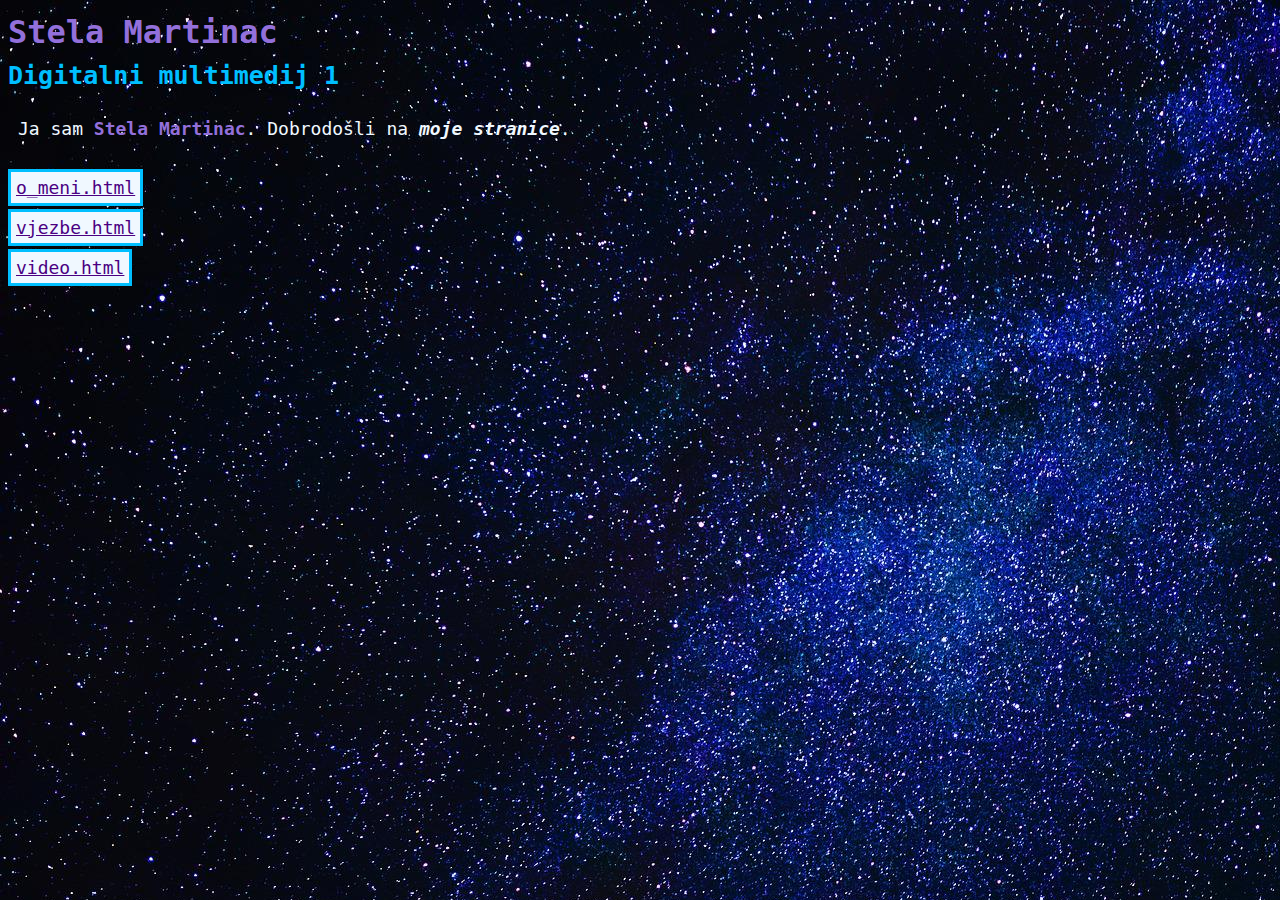
<file: index.html>
<!DOCTYPE html>
<html lang="en" dir="ltr">
  <head>
    <meta charset="utf-8">
    <title>Stela Martinac</title>
    <link rel="stylesheet" href="stil.css"/>
  </head>
  <body>
    <h1>Stela Martinac</h1>
    <h2>Digitalni multimedij 1</h2>
    <p>Ja sam <span style="color: mediumpurple"><b>Stela Martinac</b></span>. Dobrodošli na <b><i>moje stranice</i></b>.
    </p>

<a href="o_meni.html">o_meni.html</a><br>
<a href="vjezbe.html">vjezbe.html</a><br>
<a href="video.html">video.html</a>
  </body>
</html>
</file>
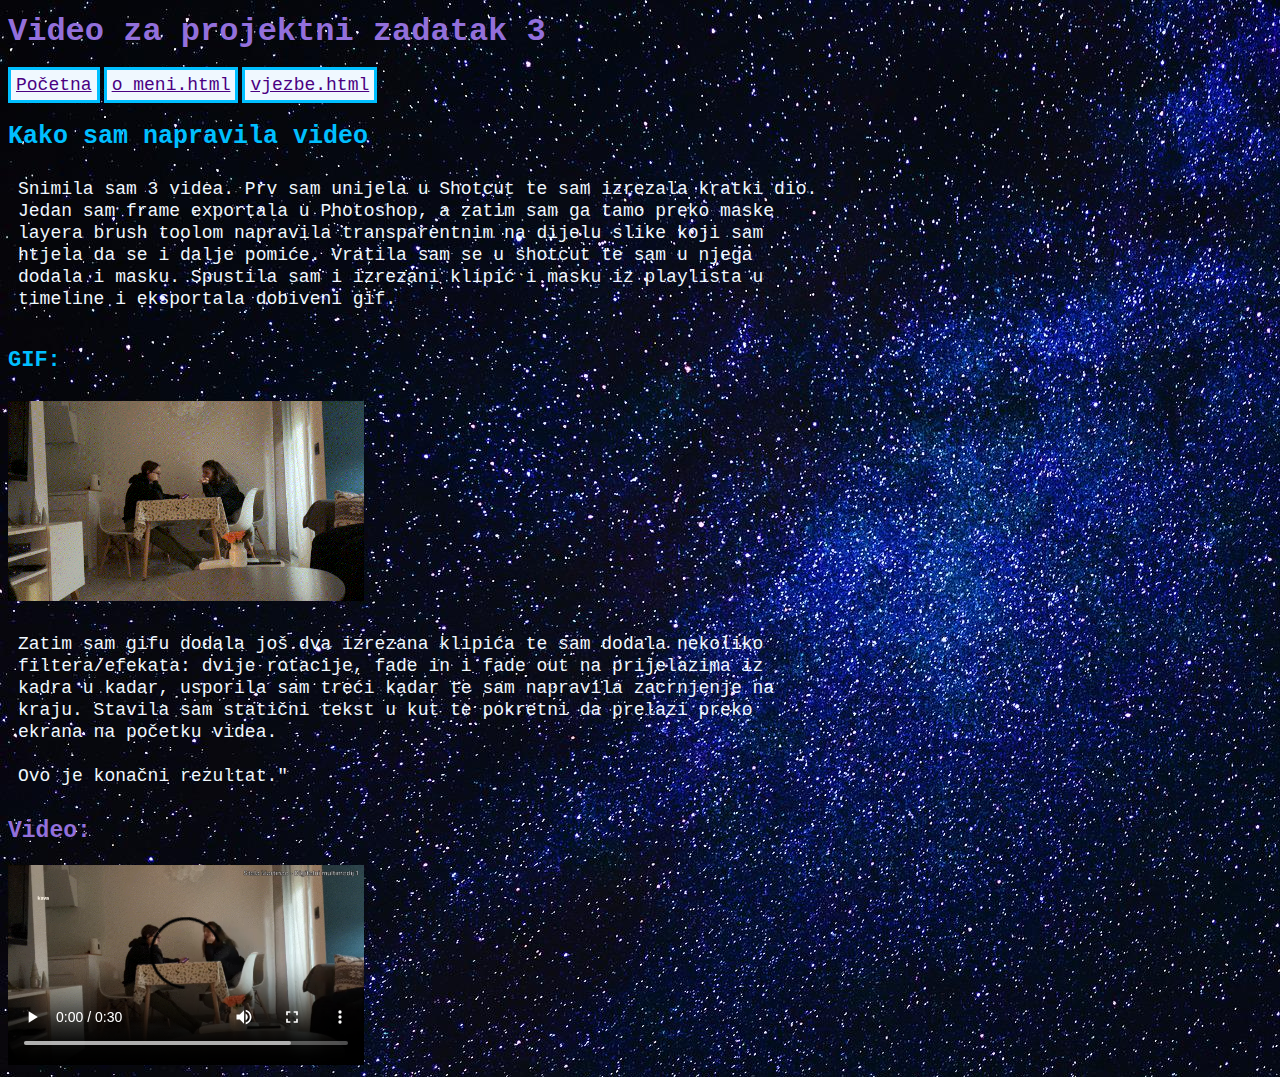
<file: video.html>
<!DOCTYPE html>
<html lang="en" dir="ltr">
  <head>
    <meta charset="utf-8">
    <title>video.html</title>
    <link rel="stylesheet" href="stil.css"/>
  </head>
  <body>
    <h1>Video za projektni zadatak 3</h1>
    <a href="index.html">Početna</a>
    <a href="o_meni.html">o_meni.html</a>
    <a href="vjezbe.html">vjezbe.html</a>
    <h2>Kako sam napravila video</h2>
<p>Snimila sam 3 videa. Prv sam unijela u Shotcut te sam izrezala kratki dio. Jedan sam frame exportala u Photoshop,
a zatim sam ga tamo preko maske layera brush toolom napravila transparentnim na dijelu slike koji sam htjela da se i dalje
 pomiće. Vratila sam se u shotcut te sam u njega dodala i masku. Spustila sam i izrezani klipić i masku iz playlista u timeline i eksportala
  dobiveni gif.
</p>
 <h4>GIF:</h4>
<img src="pics/kava.gif"/>
<p>Zatim sam gifu dodala još dva izrezana klipića te sam dodala nekoliko filtera/efekata: dvije rotacije, fade in i
fade out na prijelazima iz kadra u kadar, usporila sam treći kadar te sam napravila zacrnjenje na kraju. Stavila sam statični tekst u
kut te pokretni da prelazi preko ekrana na početku videa.<br>
 <br>
 Ovo je konačni rezultat."</p>
<h3>Video:</h3>
<video width="" height="" controls>
  <source src="pics/kafica.mp4" type="video/mp4"/>

  </body>
</html>
</file>
<file: stil.css>
@charset "UTF-8";
/*CSS Document */
p {
  color: aliceblue;
  font-family: monospace;
  font-size: 18px;
  line-height: 22px;
  width: 800px;
  padding: 10px;
}
h1 {
  font-family: monospace;
  color: mediumpurple;
  font-size: 32px;
  line-height: 22px;
  }
h2 {
  font-family: monospace;
  color: deepskyblue;
  font-size: 25px;
  line-height: 22px;
  }
  h3 {
    font-family: monospace;
    color: mediumpurple;
    font-size: 23px;
    line-height: 22px;
    }
    h4 {
      font-family: monospace;
      color: deepskyblue;
      font-size: 22px;
      line-height: 22px;
      }
body {
  background-image: url("pics/pozadina.jpg");
  }
a:link {
  color: indigo;
  background-color: aliceblue;
  font-family: monospace;
  font-size: 18px;
  padding: 5px;
  line-height: 40px;
  border: 3px solid #00BFFF;
}
a:hover {
background-color: mediumpurple;
}
img {
  height: 200px;
}
video {
  height: 200px;
}
iframe {
  height: 280px;
  width: 320px
}
li {
  color: aliceblue;
  font-family: monospace;
  font-size: 18px;
}
</file>
